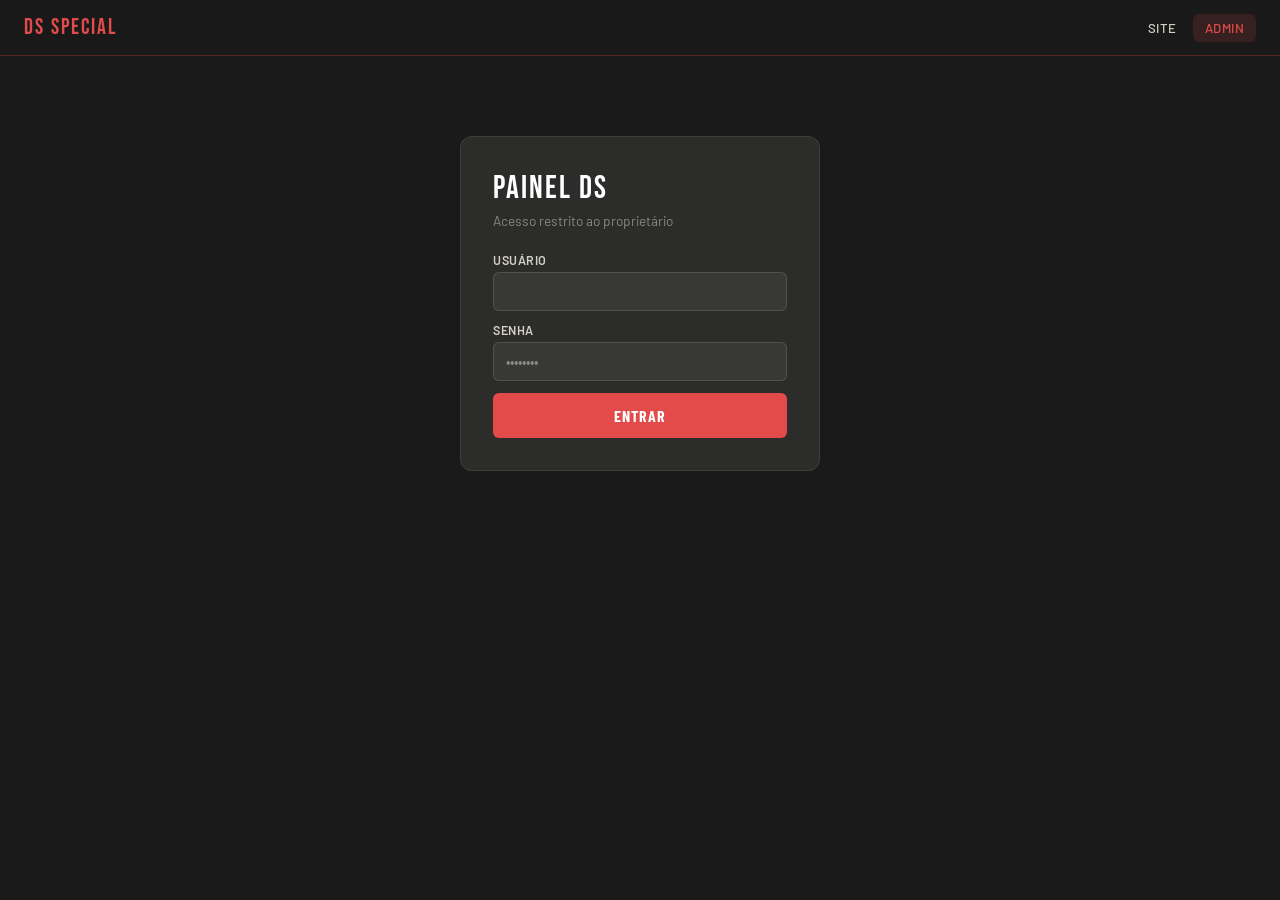
<file: admin.html>
<!DOCTYPE html>
<html lang="pt-BR">
<head>
    <meta charset="UTF-8"/>
    <meta name="viewport" content="width=device-width, initial-scale=1.0"/>
    <link rel="icon" type="image/png" href="img/favicon.png">
    <link rel="preconnect" href="https://fonts.googleapis.com"/>
    <link href="https://fonts.googleapis.com/css2?family=Bebas+Neue&family=Barlow:wght@400;500;600&family=Barlow+Condensed:wght@500;700&display=swap" rel="stylesheet"/>
    <link rel="stylesheet" href="https://cdnjs.cloudflare.com/ajax/libs/font-awesome/6.5.2/css/all.min.css">
    <link rel="stylesheet" href="css/style.css">
    <title>Painel Admin | DS Special Eletric</title>
</head>
<body>
    <nav id="topnav">
        <div class="nav-logo" onclick="window.location.href='index.html'">DS SPECIAL</div>
        <div class="nav-links">
            <button class="nav-btn" onclick="window.location.href='index.html'">Site</button>
            <button class="nav-btn active">Admin</button>
        </div>
    </nav>
    <div id="page-admin" class="page active">
        <div id="detail-modal">
            <div class="modal-box" id="modal-content"></div>
        </div>
        <div id="toast"></div>
        <div id="admin-login">
            <div class="admin-login-title">PAINEL DS</div>
            <div class="admin-login-sub">Acesso restrito ao proprietário</div>
            <div class="login-error" id="login-err">Usuário ou senha inválidos</div>
            <div class="form-group" style="margin-bottom:12px">
                <label class="form-label">Usuário</label>
                <input class="form-input" id="admin-user" type="text" autocomplete="username"/>
            </div>
            <div class="form-group" style="margin-bottom:12px">
                <label class="form-label">Senha</label>
                <input class="form-input" id="admin-pass" type="password" placeholder="••••••••" onkeydown="if(event.key==='Enter')doLogin()"/>
            </div>
            <button class="btn-primary" style="width:100%" onclick="doLogin()">Entrar</button>
        </div>
        <div id="admin-panel">
            <div class="admin-header">
                <span class="admin-title">PAINEL ADMIN</span>
                <button class="btn-secondary" style="font-size:.8rem;padding:8px 14px" onclick="doLogout()">Sair</button>
            </div>
            <div class="admin-tabs">
                <button class="tab-btn active" onclick="switchTab('dashboard')">Dashboard</button>
                <button class="tab-btn" onclick="switchTab('orcamentos')">Orçamentos</button>
                <button class="tab-btn" onclick="switchTab('agendamentos')">Agendamentos</button>
                <button class="tab-btn" onclick="switchTab('feedbacks')">Feedbacks</button>
            </div>
            <div id="tab-dashboard" class="tab-content active">
                <div class="dashboard-shell">
                    <div class="dashboard-hero">
                        <div>
                            <span class="dashboard-eyebrow">Painel de controle</span>
                            <h2>Visão Geral</h2>
                            <p>Resumo das solicitações, agenda e atividades recentes.</p>
                        </div>
                        <div class="dashboard-quick-info">
                            <span>Hoje</span>
                            <strong id="dashboard-today-label"></strong>
                        </div>
                    </div>

                    <div class="dashboard-grid" id="stats-grid"></div>

                    <div class="dashboard-layout">
                        <section class="dashboard-panel pipeline-panel">
                            <div class="panel-head">
                                <div>
                                    <h3>Pipeline de atendimento</h3>
                                    <p>Distribuição das solicitações por status.</p>
                                </div>
                            </div>
                            <div id="status-pipeline"></div>
                        </section>

                        <section class="dashboard-panel actions-panel">
                            <div class="panel-head">
                                <div>
                                    <h3>Atenção agora</h3>
                                    <p>Itens que precisam de acompanhamento.</p>
                                </div>
                            </div>
                            <div id="quick-actions-list"></div>
                        </section>
                    </div>

                    <section class="dashboard-panel recent-panel">
                        <div class="panel-head">
                            <div>
                                <h3>Últimas solicitações</h3>
                                <p>Orçamentos e agendamentos mais recentes.</p>
                            </div>
                        </div>

                        <div class="filter-bar">
                            <select class="filter-select" id="recent-type-filter" onchange="renderDashboard()">
                                <option value="">Todos os tipos</option>
                                <option value="orcamento">Orçamento</option>
                                <option value="agendamento">Agendamento</option>
                            </select>
                            <select class="filter-select" id="recent-status-filter" onchange="renderDashboard()">
                                <option value="">Todos os status</option>
                                <option value="novo">Novo</option>
                                <option value="respondido">Respondido</option>
                                <option value="aguardando cliente">Aguardando Cliente</option>
                                <option value="fechado">Fechado</option>
                                <option value="perdido">Perdido</option>
                            </select>
                            <button class="action-btn" onclick="limparFiltrosDashboard()">Limpar filtro</button>
                        </div>

                        <div id="recent-list"></div>
                    </section>
                </div>
            </div>
            <div id="tab-orcamentos" class="tab-content">
                <div class="filter-bar">
                    <select class="filter-select" id="orc-filter" onchange="renderOrcamentos()">
                        <option value="" disabled selected hidden>Todos os status</option>
                        <option value="novo">Novo</option>
                        <option value="respondido">Respondido</option>
                        <option value="aguardando cliente">Aguardando Cliente</option>
                        <option value="fechado">Fechado</option>
                        <option value="perdido">Perdido</option>
                    </select>
                    <button class="action-btn" onclick="limparFiltroOrcamentos()">Limpar filtro</button>
                </div>
                <div id="orc-table-wrap"></div>
            </div>
            <div id="tab-agendamentos" class="tab-content">
                <div id="ag-table-wrap"></div>
            </div>
            <div id="tab-feedbacks" class="tab-content">
                <div class="filter-bar">
                    <select class="filter-select" id="fb-filter" onchange="renderAdminFeedbacks()">
                        <option value="">Todos os status</option>
                        <option value="pendente">Pendente</option>
                        <option value="aprovado">Aprovado</option>
                        <option value="reprovado">Reprovado</option>
                    </select>
                    <button class="action-btn" onclick="limparFiltroFeedbacks()">Limpar filtro</button>
                </div>
                <div id="feedback-table-wrap"></div>
            </div>
        </div>
    </div>
    <script src="js/script.js" charset="UTF-8"></script>
</body>
</html>
</file>
<file: css/style.css>
*{
  box-sizing:border-box;
  margin:0;
  padding:0
}
:root{
  --red:#E24B4A;--red-dark:#A32D2D;--red-light:#FCEBEB;
  --gray-900:#1a1a1a;--gray-800:#2c2c2a;--gray-700:#444441;
  --gray-500:#888780;--gray-200:#D3D1C7;--gray-100:#F1EFE8;
  --white:#fff;--black:#111;
  --font-display:'Bebas Neue',sans-serif;
  --font-body:'Barlow',sans-serif;
  --font-cond:'Barlow Condensed',sans-serif;
}
body{
  font-family:var(--font-body);
  background:var(--gray-900);
  color:var(--white);
  min-height:100vh;
  overflow-x:hidden
}

/* NAV */
#topnav{
  position:sticky;
  top:0;
  z-index:100;
  background:rgba(26,26,26,0.97);
  backdrop-filter:blur(8px);
  border-bottom:1px solid rgba(226,75,74,0.3);
  display:flex;
  align-items:center;
  justify-content:space-between;
  padding:0 1.5rem;
  height:56px
}
.nav-logo{
  font-family:var(--font-display);
  font-size:1.4rem;
  color:var(--red);
  letter-spacing:2px;
  cursor:pointer;
}
.nav-links{
  display:flex;
  gap:4px
}
.nav-btn{
  background:none;
  border:none;
  color:var(--gray-200);
  font-family:var(--font-body);
  font-size:0.82rem;
  font-weight:500;
  cursor:pointer;
  padding:6px 12px;
  border-radius:6px;
  transition:all .2s;
  letter-spacing:.5px;
  text-transform:uppercase
}
.nav-btn:hover,.nav-btn.active{
  background:rgba(226,75,74,0.15);
  color:var(--red)
}
.nav-wpp{
  background:var(--red);
  color:var(--white)!important;
  border-radius:6px;
  padding:6px 14px
}
.nav-wpp:hover{
  background:var(--red-dark)!important
}

/* PAGES */
.page{
  display:none;
  animation:fadeIn .3s ease
}
.page.active{
  display:block
}
@keyframes fadeIn{from{
    opacity:0;
    transform:translateY(8px)
  }to{
    opacity:1;
    transform:translateY(0)
  }
}

/* ===== HOME PAGE ===== */
#hero{
  min-height:88vh;
  display:flex;
  flex-direction:column;
  align-items:center;
  justify-content:center;
  text-align:center;
  padding:2rem;
  position:relative;
  overflow:hidden
}
.hero-bg{
  position:absolute;
  inset:0;
  background:radial-gradient(ellipse 80% 60% at 50% 40%, rgba(226,75,74,0.12) 0%, transparent 70%);
  pointer-events:none
}
.hero-eyebrow{
  font-family:var(--font-cond);
  font-size:.85rem;
  letter-spacing:4px;
  color:var(--red);
  text-transform:uppercase;
  margin-bottom:.75rem
}
.hero-title{
  font-family:var(--font-display);
  font-size:clamp(3rem,9vw,6rem);
  line-height:.95;
  letter-spacing:3px;
  color:var(--white);
  margin-bottom:1rem
}
.hero-title span{
  color:var(--red)
}
.hero-sub{
  font-size:1rem;
  color:var(--gray-200);
  max-width:460px;
  line-height:1.6;
  margin-bottom:2rem
}
.hero-actions{
  display:flex;
  gap:12px;
  flex-wrap:wrap;
  justify-content:center
}
.btn-primary{
  background:var(--red);
  color:var(--white);
  border:none;
  padding:13px 28px;
  border-radius:6px;
  font-family:var(--font-cond);
  font-size:1rem;
  font-weight:700;
  letter-spacing:1px;
  cursor:pointer;
  transition:all .2s;
  text-transform:uppercase
}
.btn-primary:hover{
  background:var(--red-dark);
  transform:translateY(-1px)
}
.btn-secondary{
  background:transparent;
  color:var(--white);
  border:1px solid rgba(255,255,255,0.3);
  padding:13px 28px;
  border-radius:6px;
  font-family:var(--font-cond);
  font-size:1rem;
  font-weight:700;
  letter-spacing:1px;
  cursor:pointer;
  transition:all .2s;
  text-transform:uppercase
}
.btn-secondary:hover{
  border-color:var(--red);
  color:var(--red)
}
.section{
  padding:4rem 1.5rem;
  max-width:900px;
  margin:0 auto
}
.section-title{
  font-family:var(--font-display);
  font-size:2.2rem;
  letter-spacing:2px;
  color:var(--white);
  margin-bottom:.4rem
}
.section-sub{
  color:var(--gray-500);
  font-size:.9rem;
  margin-bottom:2.5rem;
  letter-spacing:.5px
}
.divider{
  width:48px;
  height:3px;
  background:var(--red);
  margin:0.5rem 0 2rem
}

/* SERVICES */
.services-grid{
  display:grid;
  grid-template-columns:repeat(auto-fit,minmax(200px,1fr));
  gap:1px;
  background:rgba(255,255,255,0.06);
  border-radius:10px;
  overflow:hidden
}
.svc-card{
  background:var(--gray-800);
  padding:1.25rem;
  transition:background .2s;cursor:default
}
.svc-card:hover{
  background:#2f2f2d
}
.svc-icon{
  font-size:1.5rem;
  margin-bottom:.6rem
}
.svc-name{
  font-family:var(--font-cond);
  font-size:1rem;
  font-weight:700;
  color:var(--white);
  margin-bottom:.3rem;
  letter-spacing:.5px
}
.svc-desc{
  font-size:.8rem;
  color:var(--gray-500);
  line-height:1.5
}
.svc-cta{
  display:inline-block;
  margin-top:.75rem;
  font-size:.75rem;
  color:var(--red);
  font-weight:600;
  cursor:pointer;
  letter-spacing:.5px;
  text-transform:uppercase
}

/* GALLERY */
.gallery-grid{
  display:grid;
  grid-template-columns:repeat(auto-fit,minmax(200px,1fr));
  gap:8px
}
.gallery-item{
  background:var(--gray-800);
  border-radius:8px;
  overflow:hidden;
  aspect-ratio:4/3;
  display:flex;
  align-items:center;
  justify-content:center;
  font-size:2rem;
  color:var(--gray-500);
  border:1px solid rgba(255,255,255,0.05)
}
.gallery-label{
  display:block;
  font-size:.72rem;
  color:var(--gray-500);
  text-align:center;
  padding:.4rem;
  font-family:var(--font-cond);
  letter-spacing:.5px
}

/* DEPOIMENTOS */
.dep-grid{
  display:grid;
  grid-template-columns:repeat(auto-fit,minmax(240px,1fr));
  gap:16px
}
.dep-card{
  background:var(--gray-800);
  border-radius:10px;
  padding:1.25rem;
  border-left:3px solid var(--red)
}
.dep-stars{
  color:var(--red);
  font-size:1rem;
  margin-bottom:.5rem
}
.dep-text{
  font-size:.875rem;
  color:var(--gray-200);
  line-height:1.6;
  font-style:italic;
  margin-bottom:.75rem
}
.dep-author{
  font-family:var(--font-cond);
  font-size:.85rem;
  color:var(--gray-500);
  letter-spacing:.5px;
  text-transform:uppercase
}

/* LOCALIZACAO */
.loc-box{
  background:var(--gray-800);
  border-radius:10px;
  padding:1.5rem;
  border:1px solid rgba(255,255,255,0.07);
  display:grid;
  grid-template-columns:1fr 1fr;
  gap:1.5rem
}
.loc-item{
  display:flex;
  gap:.75rem;
  align-items:flex-start
}
.loc-icon{
  width:36px;
  height:36px;
  background:rgba(226,75,74,0.15);
  border-radius:8px;
  display:flex;
  align-items:center;
  justify-content:center;
  flex-shrink:0;
  font-size:1rem
}
.loc-label{
  font-family:var(--font-cond);
  font-size:.8rem;
  color:var(--gray-500);
  letter-spacing:.5px;
  text-transform:uppercase
}
.loc-value{
  font-size:.95rem;
  color:var(--white);
  margin-top:2px;
  line-height:1.4
}

/* FORMS */
.form-box{
  background:var(--gray-800);
  border-radius:12px;
  padding:1.75rem;
  border:1px solid rgba(255,255,255,0.07)
}
.form-row{
  display:grid;
  grid-template-columns:1fr 1fr;
  gap:12px;
  margin-bottom:12px
}
.form-row.full{
  grid-template-columns:1fr
}
.form-group{
  display:flex;
  flex-direction:column;
  gap:5px;
  margin-bottom:10px
}
.form-label{
  font-size:.78rem;
  font-weight:600;
  color:var(--gray-200);
  letter-spacing:.5px;
  text-transform:uppercase
}
.form-input{
  background:rgba(255,255,255,0.06);
  border:1px solid rgba(255,255,255,0.12);
  color:var(--white);
  padding:10px 12px;
  border-radius:6px;
  font-family:var(--font-body);
  font-size:.9rem;
  outline:none;
  transition:border .2s;
  width:100%
}
.form-input:focus{
  border-color:var(--red)
}
.form-input.input-error{
  border-color:#E24B4A !important;
  box-shadow:0 0 0 1px rgba(226,75,74,0.45);
  background:rgba(226,75,74,0.08);
}
.form-input.input-error::placeholder{
  color:#E24B4A;
}
.form-input::placeholder{
  color:var(--gray-500)
}
select.form-input option{
  background:var(--gray-800);
  color:var(--white)
}

/* TOAST */
#toast{
  position:fixed;
  bottom:24px;
  right:24px;
  background:var(--gray-700);
  color:var(--white);
  padding:12px 20px;
  border-radius:8px;
  font-size:.88rem;
  border-left:3px solid var(--red);
  transform:translateY(80px);
  opacity:0;
  transition:all .3s;
  z-index:999
}
#toast.show{
  transform:translateY(0);
  opacity:1
}

/* ===== ADMIN ===== */
#admin-login{
  max-width:360px;
  margin:5rem auto;
  background:var(--gray-800);
  border-radius:12px;
  padding:2rem;
  border:1px solid rgba(255,255,255,0.08)
}
.admin-login-title{
  font-family:var(--font-display);
  font-size:2rem;
  letter-spacing:2px;
  color:var(--white);
  margin-bottom:.25rem
}
.admin-login-sub{
  font-size:.85rem;
  color:var(--gray-500);
  margin-bottom:1.5rem
}
.login-error{
  background:rgba(226,75,74,0.15);
  color:var(--red);
  padding:8px 12px;
  border-radius:6px;
  font-size:.83rem;
  margin-bottom:12px;
  display:none
}
#admin-panel{
  display:none;
  padding:1.5rem
}
.admin-header{
  display:flex;
  align-items:center;
  justify-content:space-between;
  margin-bottom:1.5rem
}
.admin-title{
  font-family:var(--font-display);
  font-size:2rem;
  letter-spacing:2px;
  color:var(--white)
}
.admin-tabs{
  display:flex;
  gap:4px;
  margin-bottom:1.5rem;
  background:var(--gray-800);
  padding:4px;
  border-radius:8px;
  width:fit-content
}
.tab-btn{
  background:none;
  border:none;
  color:var(--gray-500);
  font-family:var(--font-cond);
  font-size:.88rem;
  font-weight:700;
  cursor:pointer;
  padding:8px 16px;
  border-radius:6px;
  transition:all .2s;
  letter-spacing:.5px;
  text-transform:uppercase
}
.tab-btn.active{
  background:var(--red);
  color:var(--white)
}
.tab-content{
  display:none
}
.tab-content.active{
  display:block
}

/* STATS */
.stats-grid{
  display:grid;
  grid-template-columns:repeat(auto-fit,minmax(160px,1fr));
  gap:12px;
  margin-bottom:1.5rem
}
.stat-card{
  background:var(--gray-800);
  border-radius:10px;
  padding:1.25rem;
  border:1px solid rgba(255,255,255,0.07)
}
.stat-num{
  font-family:var(--font-display);
  font-size:2rem;
  color:var(--red)
}
.stat-label{
  font-size:.78rem;
  color:var(--gray-500);
  letter-spacing:.5px;
  text-transform:uppercase;
  margin-top:2px
}

/* TABLE */
.data-table{
  width:100%;
  border-collapse:collapse;
  font-size:.85rem
}
.data-table th{
  text-align:left;
  padding:10px 12px;
  font-family:var(--font-cond);
  font-size:.75rem;
  letter-spacing:.8px;
  text-transform:uppercase;
  color:var(--gray-500);
  border-bottom:1px solid rgba(255,255,255,0.07)
}
.data-table td{
  padding:10px 12px;
  border-bottom:1px solid rgba(255,255,255,0.04);
  color:var(--gray-200);
  vertical-align:top
}
.data-table tr:hover td{
  background:rgba(255,255,255,0.03)
}
.badge{
  display:inline-block;
  padding:2px 8px;
  border-radius:4px;
  font-size:.7rem;
  font-weight:600;
  letter-spacing:.5px;
  text-transform:uppercase
}
.badge-novo{
  background:rgba(55,138,221,0.2);
  color:#85B7EB
}
.badge-respondido{
  background:rgba(99,153,34,0.2);
  color:#97C459
}
.badge-aguardando{
  background:rgba(186,117,23,0.2);
  color:#EF9F27
}
.badge-fechado{
  background:rgba(29,158,117,0.2);
  color:#5DCAA5
}
.badge-perdido{
  background:rgba(226,75,74,0.2);
  color:#E24B4A
}
.action-btn{
  background:none;
  border:1px solid rgba(255,255,255,0.15);
  color:var(--gray-200);
  padding:4px 10px;
  border-radius:4px;
  font-size:.75rem;
  cursor:pointer;
  font-family:var(--font-cond);
  font-weight:600;
  letter-spacing:.5px;
  transition:all .2s
}
.action-btn:hover{
  background:var(--red);
  border-color:var(--red);
  color:var(--white)
}
.action-btn.wpp{
  border-color:rgba(55,138,221,0.4);
  color:#85B7EB
}
.action-btn.wpp:hover{
  background:#185FA5;
  border-color:#185FA5;
  color:var(--white)
}
.filter-bar{
  display:flex;
  gap:8px;
  margin-bottom:1rem;
  flex-wrap:wrap
}
.filter-select{
  background:var(--gray-800);
  border:1px solid rgba(255,255,255,0.12);
  color:var(--gray-200);
  padding:7px 10px;
  border-radius:6px;
  font-size:.82rem;
  cursor:pointer;
  font-family:var(--font-body)
}
.empty-state{
  text-align:center;
  padding:3rem;
  color:var(--gray-500)
}
.empty-icon{
  font-size:2.5rem;
  margin-bottom:.75rem
}
.empty-text{
  font-size:.9rem
}

/* SITE FOOTER */
.site-footer{
  background:#080808;
  border-top:1px solid rgba(226,75,74,0.22);
  padding:4.5rem 1.5rem 1.5rem;
  margin-top:3rem
}
.footer-inner{
  max-width:1180px;
  margin:0 auto;
  display:grid;
  grid-template-columns:1.25fr 1fr 1fr .9fr;
  gap:3rem;
  align-items:start
}
.footer-brand h2{
  font-family:var(--font-display);
  color:var(--red);
  font-size:2.6rem;
  letter-spacing:3px;
  margin-bottom:1rem
}
.footer-brand p{
  color:var(--gray-200);
  font-size:.95rem;
  line-height:1.65;
  max-width:310px
}
.footer-column h3{
  color:#fff;
  font-family:var(--font-cond);
  font-size:1rem;
  text-transform:uppercase;
  letter-spacing:1px;
  margin-bottom:1.3rem
}
.footer-info-item{
  display:flex;
  align-items:flex-start;
  gap:.85rem;
  margin-bottom:1.1rem
}
.footer-info-item i{
  width:34px;
  height:34px;
  border-radius:8px;
  background:rgba(226,75,74,0.14);
  color:var(--red);
  display:inline-flex;
  align-items:center;
  justify-content:center;
  flex-shrink:0;
  font-size:.95rem
}
.footer-info-item span{
  display:block;
  color:var(--gray-500);
  font-size:.72rem;
  text-transform:uppercase;
  letter-spacing:.7px;
  margin-bottom:.2rem
}
.footer-info-item strong{
  display:block;
  color:#fff;
  font-size:.95rem;
  line-height:1.35
}
.footer-info-item small{
  display:block;
  color:var(--gray-500);
  font-size:.8rem;
  margin-top:.15rem
}
.footer-socials{
  display:flex;
  align-items:center;
  gap:.8rem
}
.footer-socials button,
.footer-socials a{
  width:42px;
  height:42px;
  border-radius:50%;
  border:1px solid rgba(255,255,255,0.10);
  background:rgba(255,255,255,0.06);
  color:#fff;
  display:inline-flex;
  align-items:center;
  justify-content:center;
  cursor:pointer;
  text-decoration:none;
  transition:transform .2s ease, background .2s ease, border-color .2s ease, color .2s ease
}
.footer-socials button:hover,
.footer-socials a:hover{
  transform:translateY(-2px);
  background:rgba(226,75,74,0.15);
  border-color:var(--red);
  color:var(--red)
}
.footer-socials i{
  font-size:1.15rem
}
.footer-social-note{
  color:var(--gray-500);
  font-size:.8rem;
  margin-top:1.2rem
}
.footer-bottom{
  max-width:1180px;
  margin:3rem auto 0;
  padding-top:1.3rem;
  border-top:1px solid rgba(255,255,255,0.08);
  display:flex;
  justify-content:space-between;
  align-items:center
}
.footer-bottom p{
  color:var(--gray-500);
  font-size:.78rem
}
.floating-wpp{
  position:fixed;
  right:24px;
  bottom:24px;
  width:58px;
  height:58px;
  border-radius:50%;
  border:none;
  background:#25D366;
  color:#fff;
  box-shadow:0 12px 30px rgba(37,211,102,0.28);
  z-index:999;
  display:flex;
  align-items:center;
  justify-content:center;
  cursor:pointer;
  transition:transform .2s ease, box-shadow .2s ease, filter .2s ease
}
.floating-wpp i{
  font-size:31px;
  line-height:1
}
.floating-wpp:hover{
  transform:translateY(-2px) scale(1.04);
  box-shadow:0 16px 36px rgba(37,211,102,0.36);
  filter:brightness(1.05)
}

/* DETAIL MODAL */
#detail-modal{
  display:none;
  position:fixed;
  inset:0;
  background:rgba(0,0,0,0.7);
  z-index:200;
  align-items:center;
  justify-content:center;
  padding:1rem
}
#detail-modal.open{
  display:flex
}
.modal-box{
  background:var(--gray-800);
  border-radius:12px;
  padding:1.75rem;
  max-width:520px;
  width:100%;
  border:1px solid rgba(255,255,255,0.1);
  max-height:90vh;
  overflow-y:auto
}
.modal-title{
  font-family:var(--font-display);
  font-size:1.5rem;
  letter-spacing:1px;
  color:var(--white);
  margin-bottom:1.25rem
}
.modal-row{
  display:flex;
  gap:1rem;
  margin-bottom:.75rem;
  font-size:.875rem
}
.modal-key{
  color:var(--gray-500);
  min-width:130px;
  font-family:var(--font-cond);
  font-size:.8rem;
  letter-spacing:.5px;
  text-transform:uppercase;
  padding-top:1px
}
.modal-val{
  color:var(--gray-200);
  flex:1;
  line-height:1.5
}
.modal-actions{
  display:flex;
  gap:8px;
  margin-top:1.5rem;
  flex-wrap:wrap
}
.status-select{
  background:var(--gray-700);
  border:1px solid rgba(255,255,255,0.15);
  color:var(--gray-200);
  padding:8px 12px;
  border-radius:6px;
  font-size:.85rem;
  cursor:pointer;
  flex:1;
  font-family:var(--font-body)
}

@media (max-width:900px){
  .footer-inner{
    grid-template-columns:1fr 1fr;
    gap:2.2rem
  }
}

@media (max-width:600px){
  .site-footer{
    padding:3.5rem 1rem 1.2rem
  }
  .footer-inner{
    grid-template-columns:1fr;
    gap:2rem
  }
  .footer-brand p{
    max-width:100%
  }
  .footer-bottom{
    margin-top:2.2rem;
    align-items:flex-start
  }
  .floating-wpp{
    width:54px;
    height:54px;
    right:18px;
    bottom:18px
  }
  .floating-wpp i{
    font-size:28px
  }
}

.trabalhos-section{
  max-width:1100px
}
.section-head.centered{
  text-align:center
}
.section-head.centered .section-sub{
  max-width:560px;
  margin-left:auto;
  margin-right:auto
}
.divider.center{
  margin-left:auto;
  margin-right:auto
}
.trabalhos-grid{
  display:grid;
  grid-template-columns:repeat(3,1fr);
  gap:24px;
  margin-top:2.5rem
}
.trabalho-card{
  background:var(--gray-800);
  border:1px solid rgba(255,255,255,0.07);
  border-radius:14px;
  overflow:hidden;
  cursor:pointer;
  transition:transform .25s ease, border-color .25s ease, box-shadow .25s ease
}
.trabalho-card:hover{
  transform:translateY(-4px);
  border-color:rgba(226,75,74,0.45);
  box-shadow:0 18px 40px rgba(0,0,0,0.28)
}
.trabalho-thumb{
  height:210px;
  background:#19191c;
  position:relative;
  overflow:hidden
}
.trabalho-thumb img{
  width:100%;
  height:100%;
  object-fit:cover;
  display:block;
  opacity:.72;
  transition:transform .35s ease, opacity .35s ease
}
.trabalho-card:hover .trabalho-thumb img{
  transform:scale(1.04);
  opacity:.9
}
.play-overlay{
  position:absolute;
  inset:0;
  display:flex;
  align-items:center;
  justify-content:center
}
.play-overlay i{
  width:58px;
  height:58px;
  border-radius:50%;
  background:rgba(226,75,74,0.92);
  color:#fff;
  display:inline-flex;
  align-items:center;
  justify-content:center;
  font-size:1.25rem;
  padding-left:3px;
  box-shadow:0 12px 30px rgba(226,75,74,0.28)
}
.trabalho-content{
  padding:1.35rem
}
.trabalho-tag{
  display:block;
  color:var(--red);
  font-family:var(--font-cond);
  font-size:.78rem;
  font-weight:700;
  letter-spacing:1.3px;
  text-transform:uppercase;
  margin-bottom:.75rem
}
.trabalho-content h3{
  color:#fff;
  font-size:1.05rem;
  line-height:1.35;
  margin-bottom:.7rem
}
.trabalho-content p{
  color:var(--gray-500);
  font-size:.9rem;
  line-height:1.6;
  margin-bottom:1.1rem
}
.trabalho-content button{
  background:transparent;
  color:#fff;
  border:1px solid rgba(255,255,255,0.12);
  padding:9px 14px;
  border-radius:8px;
  font-family:var(--font-cond);
  font-size:.85rem;
  font-weight:700;
  letter-spacing:.6px;
  cursor:pointer;
  display:inline-flex;
  align-items:center;
  gap:8px;
  transition:background .2s ease, border-color .2s ease, color .2s ease
}
.trabalho-content button:hover{
  background:var(--red);
  border-color:var(--red);
  color:#fff
}
.video-modal{
  position:fixed;
  inset:0;
  z-index:1200;
  display:none;
  align-items:center;
  justify-content:center;
  padding:1.5rem
}
.video-modal.open{
  display:flex
}
.video-modal-backdrop{
  position:absolute;
  inset:0;
  background:rgba(0,0,0,.82);
  backdrop-filter:blur(6px)
}
.video-modal-box{
  position:relative;
  width:min(960px,100%);
  z-index:1
}
.video-modal-close{
  position:absolute;
  right:-12px;
  top:-48px;
  width:40px;
  height:40px;
  border-radius:50%;
  border:1px solid rgba(255,255,255,.16);
  background:var(--gray-800);
  color:#fff;
  cursor:pointer;
  display:inline-flex;
  align-items:center;
  justify-content:center;
  transition:background .2s ease, color .2s ease
}
.video-modal-close:hover{
  background:var(--red);
  color:#fff
}
.video-frame-wrap{
  width:100%;
  aspect-ratio:16 / 9;
  border-radius:14px;
  overflow:hidden;
  background:#000;
  border:1px solid rgba(255,255,255,.12);
  box-shadow:0 24px 80px rgba(0,0,0,.55)
}
.video-frame-wrap iframe{
  width:100%;
  height:100%;
  display:block
}
body.modal-open{
  overflow:hidden
}
@media (max-width:900px){
  .trabalhos-grid{
    grid-template-columns:1fr 1fr
  }
}
@media (max-width:640px){
  .trabalhos-grid{
    grid-template-columns:1fr
  }
  .trabalho-thumb{
    height:190px
  }
  .video-modal{
    padding:1rem
  }
  .video-modal-close{
    right:0;
    top:-46px
  }
}

.dashboard-shell{
  display:flex;
  flex-direction:column;
  gap:1.4rem
}
.dashboard-hero{
  background:linear-gradient(135deg, rgba(226,75,74,0.16), rgba(255,255,255,0.04));
  border:1px solid rgba(255,255,255,0.08);
  border-radius:14px;
  padding:1.6rem;
  display:flex;
  justify-content:space-between;
  gap:1rem;
  align-items:center;
  box-shadow:0 18px 40px rgba(0,0,0,0.22)
}
.dashboard-eyebrow{
  display:block;
  color:var(--red);
  font-family:var(--font-cond);
  font-size:.78rem;
  font-weight:700;
  letter-spacing:1.4px;
  text-transform:uppercase;
  margin-bottom:.35rem
}
.dashboard-hero h2{
  color:#fff;
  font-family:var(--font-display);
  font-size:2.3rem;
  letter-spacing:2px;
  line-height:1;
  margin-bottom:.35rem
}
.dashboard-hero p{
  color:var(--gray-200);
  font-size:.95rem;
  line-height:1.5
}
.dashboard-quick-info{
  min-width:130px;
  border:1px solid rgba(255,255,255,0.10);
  background:rgba(0,0,0,0.2);
  border-radius:12px;
  padding:.9rem 1rem;
  text-align:right
}
.dashboard-quick-info span{
  display:block;
  color:var(--gray-500);
  font-size:.75rem;
  text-transform:uppercase;
  letter-spacing:1px;
  margin-bottom:.2rem
}
.dashboard-quick-info strong{
  color:#fff;
  font-size:1rem
}
.dashboard-grid{
  display:grid;
  grid-template-columns:repeat(5,minmax(0,1fr));
  gap:1rem
}
.metric-card{
  background:var(--gray-800);
  border:1px solid rgba(255,255,255,0.07);
  border-radius:12px;
  padding:1.1rem;
  min-height:160px;
  display:flex;
  flex-direction:column;
  justify-content:space-between;
  transition:transform .2s ease, border-color .2s ease, box-shadow .2s ease
}
.metric-card:hover{
  transform:translateY(-3px);
  border-color:rgba(226,75,74,0.38);
  box-shadow:0 16px 32px rgba(0,0,0,0.24)
}
.metric-top{
  display:flex;
  justify-content:space-between;
  align-items:center;
  gap:.75rem
}
.metric-icon{
  width:38px;
  height:38px;
  border-radius:10px;
  background:rgba(226,75,74,0.14);
  color:var(--red);
  display:flex;
  align-items:center;
  justify-content:center
}
.metric-chip{
  color:var(--gray-500);
  border:1px solid rgba(255,255,255,0.08);
  border-radius:999px;
  padding:3px 8px;
  font-size:.68rem;
  text-transform:uppercase;
  letter-spacing:.8px
}
.metric-value{
  color:#fff;
  font-family:var(--font-display);
  font-size:2.4rem;
  line-height:1;
  letter-spacing:1px;
  margin-top:1rem
}
.metric-label{
  color:#fff;
  font-weight:700;
  font-size:.92rem;
  margin-top:.2rem
}
.metric-sub{
  color:var(--gray-500);
  font-size:.78rem;
  line-height:1.35;
  margin-top:.35rem
}
.dashboard-layout{
  display:grid;
  grid-template-columns:1.2fr .8fr;
  gap:1rem
}
.dashboard-panel{
  background:var(--gray-800);
  border:1px solid rgba(255,255,255,0.07);
  border-radius:12px;
  padding:1.2rem;
  box-shadow:0 14px 30px rgba(0,0,0,0.18)
}
.panel-head{
  display:flex;
  justify-content:space-between;
  align-items:flex-start;
  gap:1rem;
  margin-bottom:1rem
}
.panel-head h3{
  color:#fff;
  font-family:var(--font-cond);
  font-size:1.1rem;
  text-transform:uppercase;
  letter-spacing:1px;
  margin-bottom:.25rem
}
.panel-head p{
  color:var(--gray-500);
  font-size:.84rem;
  line-height:1.45
}
.pipeline-item{
  margin-bottom:.9rem
}
.pipeline-item:last-child{
  margin-bottom:0
}
.pipeline-row{
  display:flex;
  justify-content:space-between;
  align-items:center;
  gap:1rem;
  color:var(--gray-200);
  font-size:.88rem;
  margin-bottom:.45rem
}
.pipeline-row strong{
  color:#fff
}
.pipeline-bar{
  height:8px;
  border-radius:999px;
  background:rgba(255,255,255,0.07);
  overflow:hidden
}
.pipeline-bar span{
  display:block;
  height:100%;
  border-radius:inherit;
  background:var(--red);
  min-width:0
}
.pipeline-respondido .pipeline-bar span{
  background:#85B7EB
}
.pipeline-aguardando .pipeline-bar span{
  background:#E7B955
}
.pipeline-fechado .pipeline-bar span{
  background:#1D9E75
}
.pipeline-perdido .pipeline-bar span{
  background:#888780
}
.quick-action-card{
  display:flex;
  align-items:flex-start;
  gap:.85rem;
  padding:.9rem;
  border:1px solid rgba(255,255,255,0.07);
  border-radius:10px;
  background:rgba(255,255,255,0.035);
  margin-bottom:.75rem
}
.quick-action-card:last-child{
  margin-bottom:0
}
.quick-action-icon{
  width:36px;
  height:36px;
  border-radius:10px;
  background:rgba(226,75,74,0.14);
  color:var(--red);
  display:flex;
  align-items:center;
  justify-content:center;
  flex-shrink:0
}
.quick-action-card strong{
  display:block;
  color:#fff;
  font-size:.92rem;
  margin-bottom:.2rem
}
.quick-action-card span{
  display:block;
  color:var(--gray-500);
  font-size:.8rem;
  line-height:1.35
}
.recent-panel .filter-bar{
  margin-bottom:1rem
}
.recent-cards-list{
  display:grid;
  gap:.75rem
}
.recent-card{
  display:grid;
  grid-template-columns:auto 1fr auto;
  gap:.9rem;
  align-items:center;
  padding:.95rem;
  border:1px solid rgba(255,255,255,0.07);
  border-radius:10px;
  background:rgba(255,255,255,0.035)
}
.recent-card.is-new{
  border-color:rgba(226,75,74,0.36);
  background:rgba(226,75,74,0.08)
}
.recent-icon{
  width:38px;
  height:38px;
  border-radius:10px;
  background:rgba(226,75,74,0.14);
  color:var(--red);
  display:flex;
  align-items:center;
  justify-content:center
}
.recent-info strong{
  display:block;
  color:#fff;
  font-size:.95rem;
  margin:.2rem 0
}
.recent-info p{
  color:var(--gray-500);
  font-size:.84rem;
  line-height:1.35
}
.recent-meta{
  display:flex;
  flex-wrap:wrap;
  gap:.5rem;
  color:var(--gray-500);
  font-size:.72rem;
  text-transform:uppercase;
  letter-spacing:.7px
}
.recent-status{
  justify-self:end
}
.dashboard-empty{
  border:1px dashed rgba(255,255,255,0.12);
  border-radius:12px;
  background:rgba(255,255,255,0.03)
}
@media (max-width:1100px){
  .dashboard-grid{
    grid-template-columns:repeat(2,minmax(0,1fr))
  }
}
@media (max-width:760px){
  .dashboard-hero,
  .dashboard-layout{
    grid-template-columns:1fr;
    flex-direction:column;
    align-items:stretch
  }
  .dashboard-quick-info{
    text-align:left
  }
  .recent-card{
    grid-template-columns:auto 1fr;
    align-items:flex-start
  }
  .recent-status{
    grid-column:2;
    justify-self:start
  }
}
@media (max-width:560px){
  .dashboard-grid{
    grid-template-columns:1fr
  }
  .dashboard-hero,
  .dashboard-panel{
    padding:1rem
  }
  .dashboard-hero h2{
    font-size:1.9rem
  }
}
</file>
